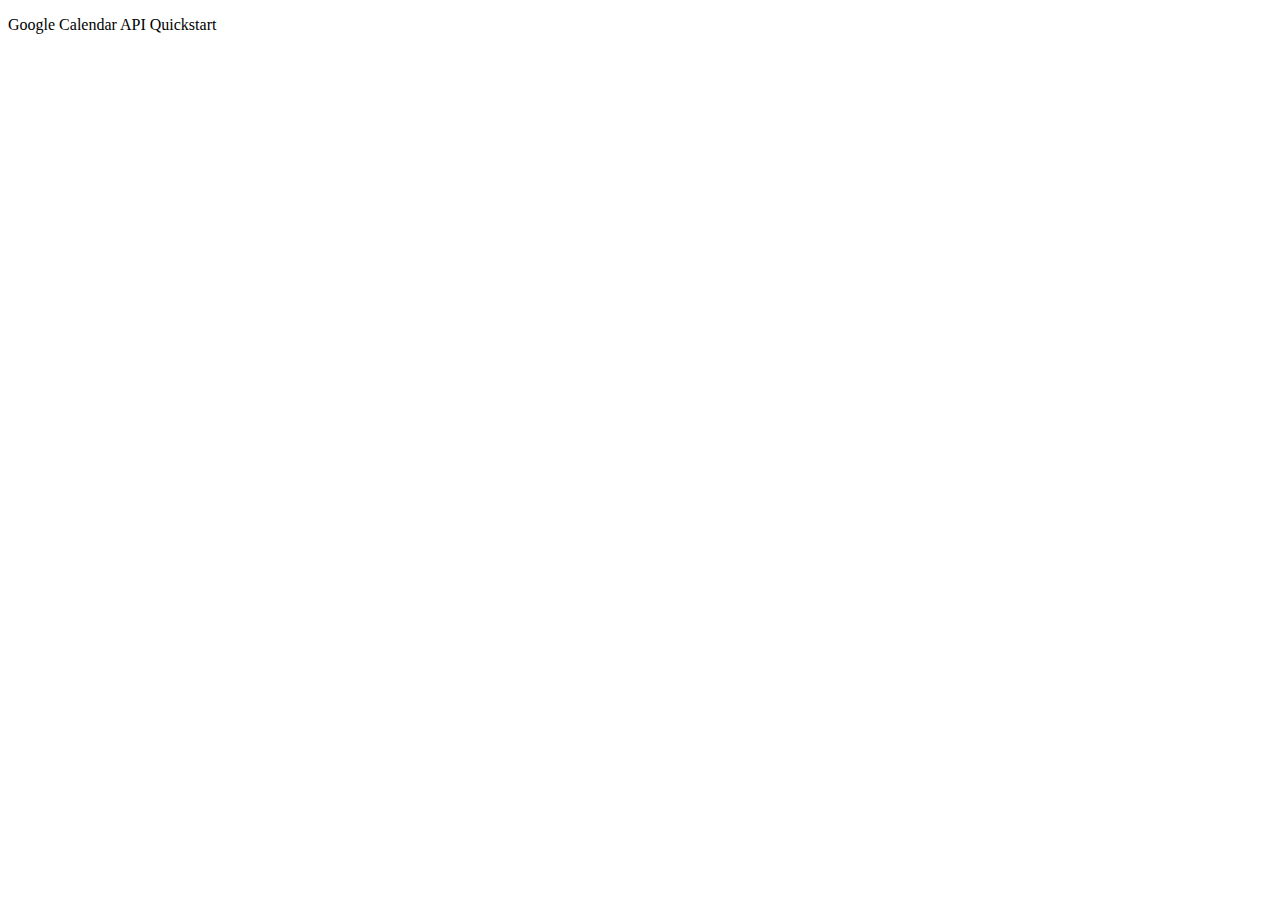
<file: quickstart.html>
<!DOCTYPE html>
<html>
  <head>
    <title>Google Calendar API Quickstart</title>
    <meta charset='utf-8' />
  </head>
  <body>
    <p>Google Calendar API Quickstart</p>

    <!--Add buttons to initiate auth sequence and sign out-->
    <button id="authorize-button" style="display: none;">Authorize</button>
    <button id="signout-button" style="display: none;">Sign Out</button>

    <pre id="content"></pre>

    <script type="text/javascript">
      // Client ID and API key from the Developer Console
      var CLIENT_ID = '428869478928-i30g72publod18iq4h2p811jrfl1e90c.apps.googleusercontent.com';
      var API_KEY = 'AIzaSyCA2t1BoDDCwEso49kYMl_IaJNrrKKnGfg';

      // Array of API discovery doc URLs for APIs used by the quickstart
      var DISCOVERY_DOCS = ["https://www.googleapis.com/discovery/v1/apis/calendar/v3/rest"];

      // Authorization scopes required by the API; multiple scopes can be
      // included, separated by spaces.
      var SCOPES = "https://www.googleapis.com/auth/calendar.readonly";

      var authorizeButton = document.getElementById('authorize-button');
      var signoutButton = document.getElementById('signout-button');

      /**
       *  On load, called to load the auth2 library and API client library.
       */
      function handleClientLoad() {
        gapi.load('client:auth2', initClient);
      }

      /**
       *  Initializes the API client library and sets up sign-in state
       *  listeners.
       */
      function initClient() {
        gapi.client.init({
          apiKey: API_KEY,
          clientId: CLIENT_ID,
          discoveryDocs: DISCOVERY_DOCS,
          scope: SCOPES
        }).then(function () {
          // Listen for sign-in state changes.
          gapi.auth2.getAuthInstance().isSignedIn.listen(updateSigninStatus);

          // Handle the initial sign-in state.
          updateSigninStatus(gapi.auth2.getAuthInstance().isSignedIn.get());
          authorizeButton.onclick = handleAuthClick;
          signoutButton.onclick = handleSignoutClick;
        });
      }

      /**
       *  Called when the signed in status changes, to update the UI
       *  appropriately. After a sign-in, the API is called.
       */
      function updateSigninStatus(isSignedIn) {
        if (isSignedIn) {
          authorizeButton.style.display = 'none';
          signoutButton.style.display = 'block';
          listUpcomingEvents();
        } else {
          authorizeButton.style.display = 'block';
          signoutButton.style.display = 'none';
        }
      }

      /**
       *  Sign in the user upon button click.
       */
      function handleAuthClick(event) {
        gapi.auth2.getAuthInstance().signIn();
      }

      /**
       *  Sign out the user upon button click.
       */
      function handleSignoutClick(event) {
        gapi.auth2.getAuthInstance().signOut();
      }

      /**
       * Append a pre element to the body containing the given message
       * as its text node. Used to display the results of the API call.
       *
       * @param {string} message Text to be placed in pre element.
       */
      function appendPre(message) {
        var pre = document.getElementById('content');
        var textContent = document.createTextNode(message + '\n');
        pre.appendChild(textContent);
      }

      /**
       * Print the summary and start datetime/date of the next ten events in
       * the authorized user's calendar. If no events are found an
       * appropriate message is printed.
       */
      function listUpcomingEvents() {
        gapi.client.calendar.events.list({
          'calendarId': 'primary',
          'timeMin': (new Date()).toISOString(),
          'showDeleted': false,
          'singleEvents': true,
          'maxResults': 10,
          'orderBy': 'startTime'
        }).then(function(response) {
          var events = response.result.items;
          appendPre('Upcoming events:');

          if (events.length > 0) {
            for (i = 0; i < events.length; i++) {
              var event = events[i];
              var when = event.start.dateTime;
              if (!when) {
                when = event.start.date;
              }
              appendPre(event.summary + ' (' + when + ')')
            }
          } else {
            appendPre('No upcoming events found.');
          }
        });
      }

    </script>

    <script async defer src="https://apis.google.com/js/api.js"
      onload="this.onload=function(){};handleClientLoad()"
      onreadystatechange="if (this.readyState === 'complete') this.onload()">
    </script>
  </body>
</html>
<!-- <script src="https://www.gstatic.com/firebasejs/4.11.0/firebase.js"></script>
<script>
  // Initialize Firebase
  var config = {
    apiKey: "AIzaSyCA2t1BoDDCwEso49kYMl_IaJNrrKKnGfg",
    authDomain: "the-project-e0832.firebaseapp.com",
    databaseURL: "https://the-project-e0832.firebaseio.com",
    projectId: "the-project-e0832",
    storageBucket: "the-project-e0832.appspot.com",
    messagingSenderId: "428869478928"
  };
  firebase.initializeApp(config);
</script> -->
</file>
